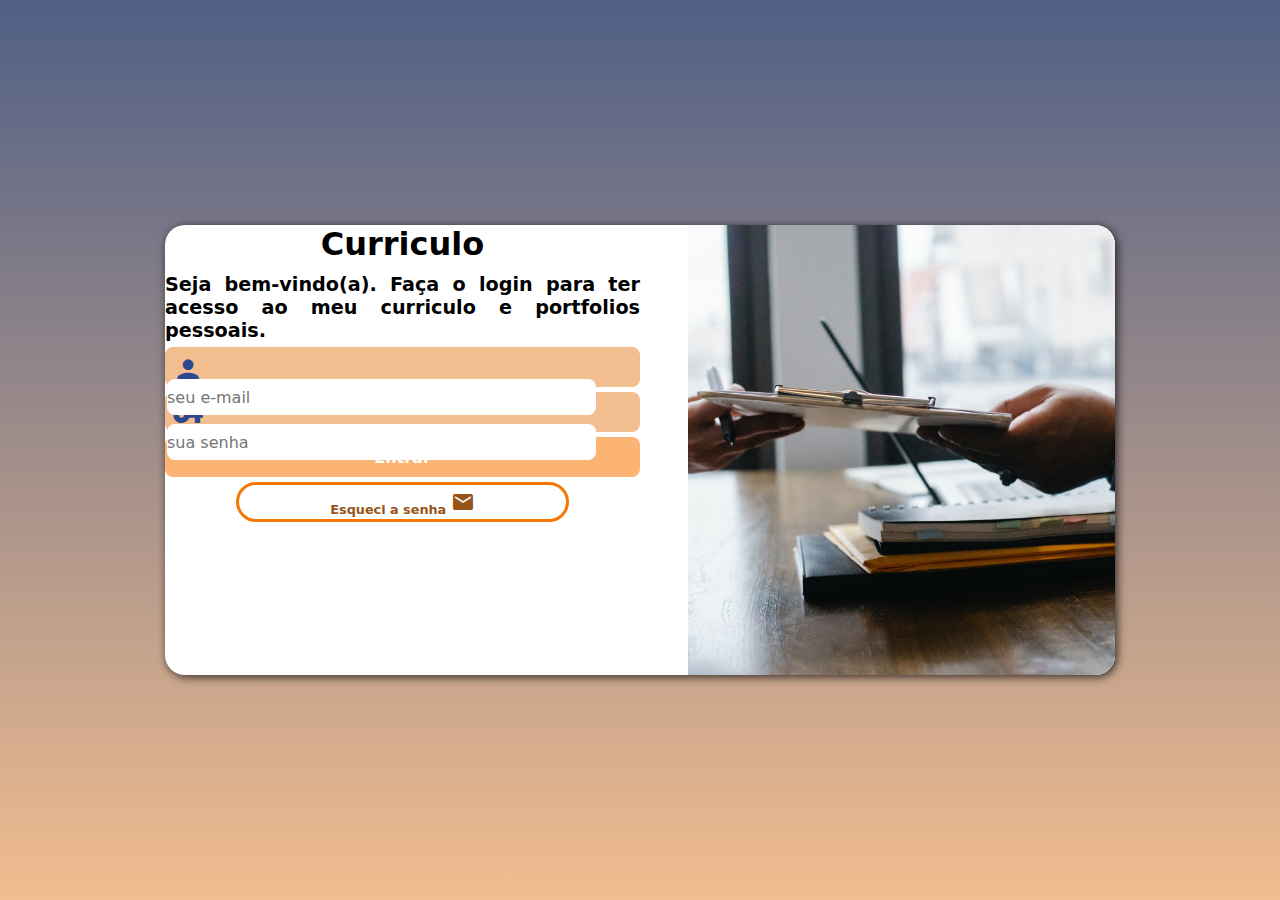
<file: index.html>
<!DOCTYPE html>
<html lang="en">
<head>
    <meta charset="UTF-8">
    <meta http-equiv="X-UA-Compatible" content="IE=edge">
    <meta name="viewport" content="width=device-width, initial-scale=1.0">
    <title>Curriculo</title>
    <link rel="shortcut icon" href="imagens/logo-curriculo.png" type="image/x-icon">
    <link rel="stylesheet" href="estilos/style.css">
    <link rel="stylesheet" href="estilos/media-query.css">
    <link href="https://fonts.googleapis.com/icon?family=Material+Icons" 
    rel="stylesheet">
</head>
<body>
    <main>
        <section id="curriculo">
            <div id="imagem">

            </div>
            <div id="formulario">
                <h1>Curriculo</h1>
                <p>
                    Seja bem-vindo(a). Faça o login para ter acesso ao meu curriculo e portfolios pessoais.
                </p>
            <form action="curriculo.php" method="post">
                <div class="campo">
                    <span class="material-icons">person</span>
                    <input type="email" name="login" id="ilogin" required placeholder="seu e-mail" minlength="15">
                    <label for="ilogin">Login:</label>
                </div>

                <div class="campo" >
                    <span class="material-icons">vpn_key</span>
                    <input type="password" name="senha" id="isenha" required minlength="8" maxlength="20" placeholder="sua senha">
                    <label for="isenha">Senha:</label>
                </div>

                <input type="submit" value="Entrar">
                <a href="esqueci.php" class="botao">Esqueci a senha 
                <span class="material-icons">mail</span></a>
            </form>
            </div>
        </section>
    </main>
</body>
</html>
</file>
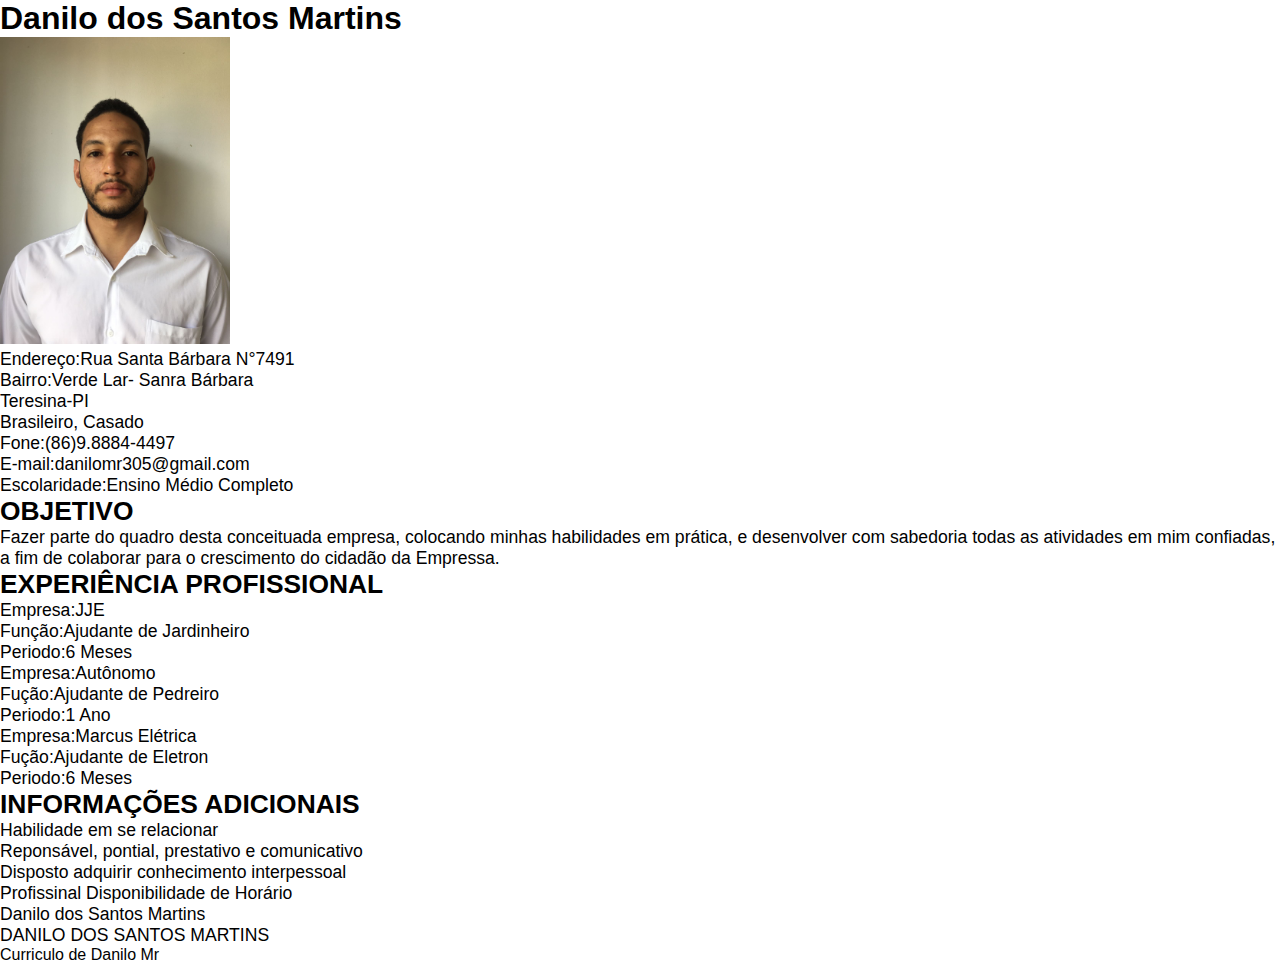
<file: pag.1/index.html>
<!DOCTYPE html>
<html lang="pt-br">
<head>
    <meta charset="UTF-8">
    <meta http-equiv="X-UA-Compatible" content="IE=edge">
    <meta name="viewport" content="width=device-width, initial-scale=1.0">
    <title>Curriculo mr</title>
    <link rel="shortcut icon" href="../imagens/logo-curriculo.png" type="image/x-icon">
    <link rel="stylesheet" href="estiloss/style.css">
</head>
<body>
    <header>
        <h1>Danilo dos Santos Martins</h1>
    </header>
    <main>
        <article>
            <img class="foto" src="../imagens/foto.jpg" alt="foto">
            <p>
                Endereço:Rua Santa Bárbara N°7491 <br>
                Bairro:Verde Lar- Sanra Bárbara
                <br>
                Teresina-PI
                <br>
                Brasileiro, Casado
                <br>
                Fone:(86)9.8884-4497
                <br>
                E-mail:danilomr305@gmail.com
                <br>
                Escolaridade:Ensino Médio Completo
            </p>
            <h2>
                OBJETIVO
            </h2>
            <p>
                Fazer parte do quadro desta conceituada empresa, colocando minhas habilidades em prática, e desenvolver com sabedoria todas as atividades em mim confiadas, a fim de colaborar para o crescimento do cidadão da Empressa.
            </p>

            <h2 class="text">EXPERIÊNCIA PROFISSIONAL</h2>
            <P>
                Empresa:JJE
                <br>
                Função:Ajudante de Jardinheiro
                <br>
                Periodo:6 Meses
            </p>
            <p>
                Empresa:Autônomo
                <br>
                Fução:Ajudante de Pedreiro
                <br>
                Periodo:1 Ano
            </p>
            <p>
                Empresa:Marcus Elétrica
                <br>
                Fução:Ajudante de Eletron
                <br>
                Periodo:6 Meses
            </p>

            <h2 class="text">INFORMAÇÕES ADICIONAIS</h2>
            <p>
                Habilidade em se relacionar
                <br>
                Reponsável, pontial, prestativo e comunicativo
                <br>
                Disposto adquirir conhecimento interpessoal
                <br>
                Profissinal Disponibilidade de Horário
            </p>
            
            <p>Danilo dos Santos Martins</p>
            <p>DANILO DOS SANTOS MARTINS</p>
        </article>
    </main>
    <footer>
        <p>Curriculo de Danilo Mr</p>
    </footer>
</body>
</html>
</file>
<file: estilos/style.css>
@charset "UTF-8";

/* Cores:
   Amarelo: #F2BD8F
   azul: #4F5F85
   azul 2:#2a498f
   Marron: #876383

*/

* {
    margin: 0px;
    padding: 0px;
    font-family: system-ui, -apple-system, BlinkMacSystemFont, 'Segoe UI', Roboto, Oxygen, Ubuntu, Cantarell, 'Open Sans', 'Helvetica Neue', sans-serif;
    box-sizing: border-box;
}

html, body {
    background-color: #F2BD8F;
    height: 100vh;
    width: 100vw;
}

body {
    background-image: linear-gradient(to top, #F2BD8F, #4F5F85);
}

main {
    position: relative;
    height: 100vh;
    width: 100vw;
}

section#curriculo {
    position: relative;
    top: 50%;
    left: 50%;
    overflow: hidden;
    background-color: white;
    width: 250px;
    height: 515px;
    border-radius: 20px;
    box-shadow: 2px 2px 10px rgba(0, 0, 0, 0.750);
    transform: translate(-50%, -50%);
    transition: width .3s, height .3s;
    transition-timing-function: ease;
}
    

section#curriculo > div#imagem {
    display: block;
    background: white url(../imagens/curriculo.jpg) no-repeat;
    background-size: cover;
    background-position: top center;
    height: 200px;
}

section#curriculo > div#curriculo {
    display: block;
    padding: 10px;
}

div#formulario > h1 {
    text-align: center;
    margin-bottom: 10px;
}

div#formulario > p {
    font-size: 1em;
    font-weight: bolder;
    text-align: justify;
}

form > div.campo {
    background-color: #F2BD8F;
    border: 2px solid #F2BD8F;
    display: block;
    width: 100%;
    height: 40px;
    border-radius: 8px;
    margin: 5px 0px;
}

div.campo > label {
    display: none;
}

div.campo > span {
    color: #2a498f;
    font-size: 2em;
    width: 37px;
    padding: 5px;
}

div.campo> input {
    background-color: white;
    font-size: 1em;
    width: calc(100% - 42px);
    height: 100%;
    border: 0px;
    border-radius: 8px;
    transform: translateY(-12px);
}

div.campo > input:focus-within {
    background-color: white;
}

form > input[type=submit] {
    display: block;
    font-size: 1em;
    font-weight: bold;
    width: 100%;
    height: 40px;
    background-color: #fcb475;
    color: white;
    border: none;
    border-radius: 8px;
    cursor: pointer;
}

form > input[type=submit]:hover {
    background-color: #F2BD8F;
}

form > a.botao {
    display: block;
    text-align: center;
    margin: auto;
    font-size: 0.8em;
    width: 70%;
    height: 40px;
    font-weight: bold;
    padding-top: 5px;
    margin-top: 5px;
    background-color: white;
    color: #975419;
    border-radius: 70px;
    border: 3px solid #f77706;
    text-decoration: none;
}

form > a.botao:hover {
    background-color: #ecc39f;
}

form > a.botao > i {
    font-size: 2.8em;
}
</file>
<file: estilos/media-query.css>
@charset "UTF-8";

@media screen and (min-width: 768px) and (max-width: 992px) {
    body {
        background-image: linear-gradient(to top, #F2BD8F, #4F5F85);
    }

    section#curriculo {
        width: 80vw;
        height: 300px;
    }

    section#curriculo > div#imagem {
        float: left;
        width: 40%;
        height: 100%;
    }

    section#curriculo > div#formulario {
        float: right;
        width: 60%;
    }

}

@media screen and (min-width: 922px) {
    body {
        background-image: linear-gradient(to top, #F2BD8F, #4F5F85);
    }

    section#curriculo {
        width: 950px;
        height: 450px;
    }

    section#curriculo > div#imagem {
        float: right;
        width: 45%;
        height: 100%;
    }

    section#curriculo > div#formulario {
        float: left;
        width: 50%;
    }

    div#formulario > h1 {
        font-size: 2em;
    }

    div#formulario > p {
        font-size: 1.2em;
    }
}
</file>
<file: pag.1/estiloss/style.css>
@charset "UTF-8";

*{
    margin: 0px;
    padding: 0px;
}

body {
    font-family: Arial, Helvetica, sans-serif;
    background-color: white;
    color: black;
    
}

article {
    font-size: 1.1em;
}

article> img.foto {
    width: 18%;
}
</file>
